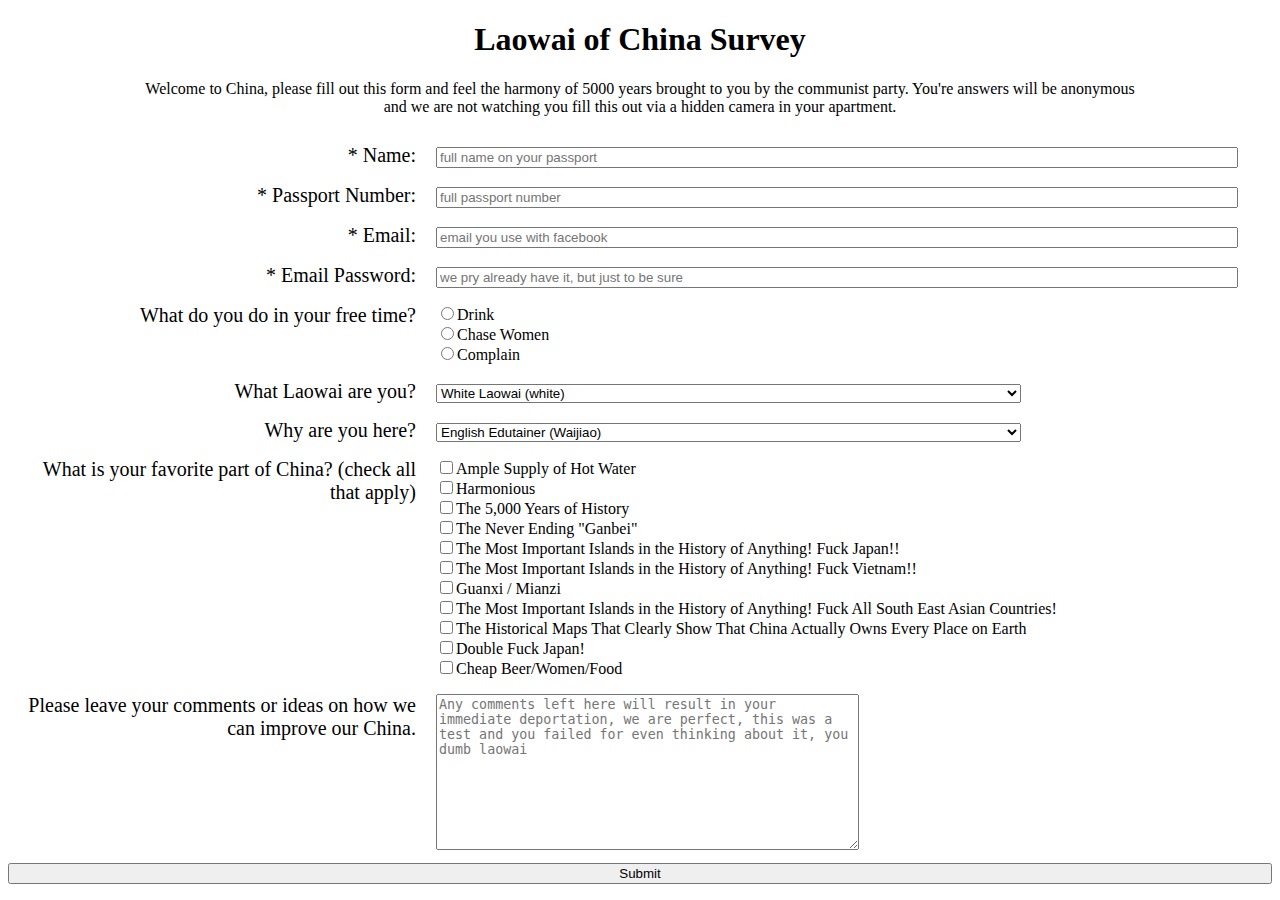
<file: responsive-design-projects/survey-form/index.html>
<!DOCTYPE html>
<html lang="en">

<head>
    <meta charset="UTF-8">
    <meta name="viewport" content="width=device-width, initial-scale=1.0">
    <meta http-equiv="X-UA-Compatible" content="ie=edge">
    <title>Laowai Survey Form</title>
    <!-- icon -->
    <!-- font -->
    <!-- css -->
    <link rel="stylesheet" href="style.css">
</head>

<body>

    <h1 id="title">Laowai of China Survey</h1>
    <main>

        <p id="description">Welcome to China, please fill out this form and feel the harmony of 5000 years brought to you by the communist party.
            You're answers will be anonymous and we are not watching you fill this out via a hidden camera in your apartment.</p>
        <form action="secretpolicehq" id="survey-form" method="GET">
            <section class="input-row">
                <div class="labels">
                    <label for="name" id="name-label">* Name: </label>
                </div>
                <div class="input-box">
                    <input type="text" name="name" id="name" class="input-field0" placeholder="full name on your passport" required>
                </div>
            </section>

            <section class="input-row">
                <div class="labels">
                    <label for="number" id="number-label">* Passport Number: </label>
                </div>
                <div class="input-box">
                    <input type="number" name="number" id="number" min="6" max="12" class="input-field0" placeholder="full passport number" required>
                </div>
            </section>

            <section class="input-row">
                <div class="labels">
                    <label for="email" id="email-label">* Email: </label>
                </div>
                <div class="input-box">
                    <input type="email" name="email" id="email" class="input-field0" placeholder="email you use with facebook" required>
                </div>
            </section>

            <section class="input-row">
                <div class="labels">
                    <label for="emailpw" id="emailpw-label">* Email Password: </label>
                </div>
                <div class="input-box">
                    <input type="text" name="emailpw" id="emailpw" class="input-field0" placeholder="we pry already have it, but just to be sure"
                        required>
                </div>
            </section>

            <section class="input-row">
                <div class="labels">
                    <label for="hobbies">What do you do in your free time?</label>
                </div>
                <div class="input-box">
                    <ul class="userFT">
                        <li class="radio">
                            <label>
                                <input name="free-time" value="1" type="radio" class="freetimes">Drink
                            </label>
                        </li>
                        <li class="radio">
                            <label>
                                <input name="free-time" value="2" type="radio" class="freetimes">Chase Women
                            </label>
                        </li>
                        <li class="radio">
                            <label>
                                <input name="free-time" value="3" type="radio" class="freetimes">Complain
                            </label>
                        </li>
                    </ul>
                </div>
            </section>

            <section class="input-row">
                <div class="labels">
                    <label for="ethnicity">What Laowai are you?</label>
                </div>
                <div class="input-box">
                    <select id="dropdown" name="ethnicity" class="dropdown">
                        <option disabled value>Shenme Laowai?</option>
                        <option value="white">White Laowai (white)</option>
                        <option value="black">Africa Laowai (black)</option>
                        <option value="brown">Jungle / Desert Laowai (brown)</option>
                        <option value="minority">China Laowai (ethnic minority in China)</option>
                        <option value="other_asian">Future China Laowai (from other Asian country)</option>
                    </select>
                </div>
            </section>

            <section class="input-row">
                <div class="labels">
                    <label for="reason">Why are you here?</label>
                </div>
                <div class="input-box">
                    <select id="dropdown1" name="reason" class="dropdown">
                        <option disabled value>Shenme Do?</option>
                        <option value="teacher">English Edutainer (Waijiao)</option>
                        <option value="teacher">DJ (Waijiao)</option>
                        <option value="teacher">Part-time Model (Waijiao)</option>
                        <option value="teacher">Musician (Waijiao)</option>
                        <option value="tourist">Tourist (Future Waijiao)</option>
                    </select>
                </div>
            </section>

            <section class="input-row">
                <div class="labels">
                    <label for="favorites">What is your favorite part of China? (check all that apply)</label>
                </div>
                <div class="input-box">
                    <ul id="favorites">
                        <li class="checkbox">
                            <label>
                                <input name="favs" value="1" type="checkbox" class="userFavs">Ample Supply of Hot Water</label>
                        </li>
                        <li class="checkbox">
                            <label>
                                <input name="favs" value="2" type="checkbox" class="userFavs">Harmonious</li>
                        </label>
                        <li class="checkbox">
                            <label>
                                <input name="favs" value="3" type="checkbox" class="userFavs">The 5,000 Years of History</label>
                        </li>
                        <li class="checkbox">
                            <label>
                                <input name="favs" value="4" type="checkbox" class="userFavs">The Never Ending "Ganbei"</label>
                        </li>
                        <li class="checkbox">
                            <label>
                                <input name="favs" value="5" type="checkbox" class="userFavs">The Most Important Islands in the History of Anything! Fuck Japan!!</label>
                        </li>
                        <li class="checkbox">
                            <label>
                                <input name="favs" value="6" type="checkbox" class="userFavs">The Most Important Islands in the History of Anything! Fuck Vietnam!!</label>
                        </li>
                        <li class="checkbox">
                            <label>
                                <input name="favs" value="7" type="checkbox" class="userFavs">Guanxi / Mianzi</label>
                        </li>
                        <li class="checkbox">
                            <label>
                                <input name="favs" value="8" type="checkbox" class="userFavs">The Most Important Islands in the History of Anything! Fuck All South East Asian Countries!</label>
                        </li>
                        <li class="checkbox">
                            <label>
                                <input name="favs" value="9" type="checkbox" class="userFavs">The Historical Maps That Clearly Show That China Actually Owns Every Place on Earth</label>
                        </li>
                        <li class="checkbox">
                            <label>
                                <input name="favs" value="10" type="checkbox" class="userFavs">Double Fuck Japan!</label>
                        </li>
                        <li class="checkbox">
                            <label>
                                <input name="favs" value="10" type="checkbox" class="userFavs">Cheap Beer/Women/Food</label>
                        </li>
                    </ul>
                </div>
            </section>

            <section class="input-row">
                <div class="labels">
                    <label for="comments">Please leave your comments or ideas on how we can improve our China.</label>
                </div>
                <div class="input-box">
                    <textarea id="comments" class="input-field" name="comment" rows="10" cols="50" placeholder="Any comments left here will result in your immediate deportation, we are perfect, this was a test and you failed for even thinking about it, you dumb laowai"></textarea>
                </div>
            </section>

            <button id="submit" type="submit">Submit</button>
        </form>

    </main>





</body>

</html>
</file>
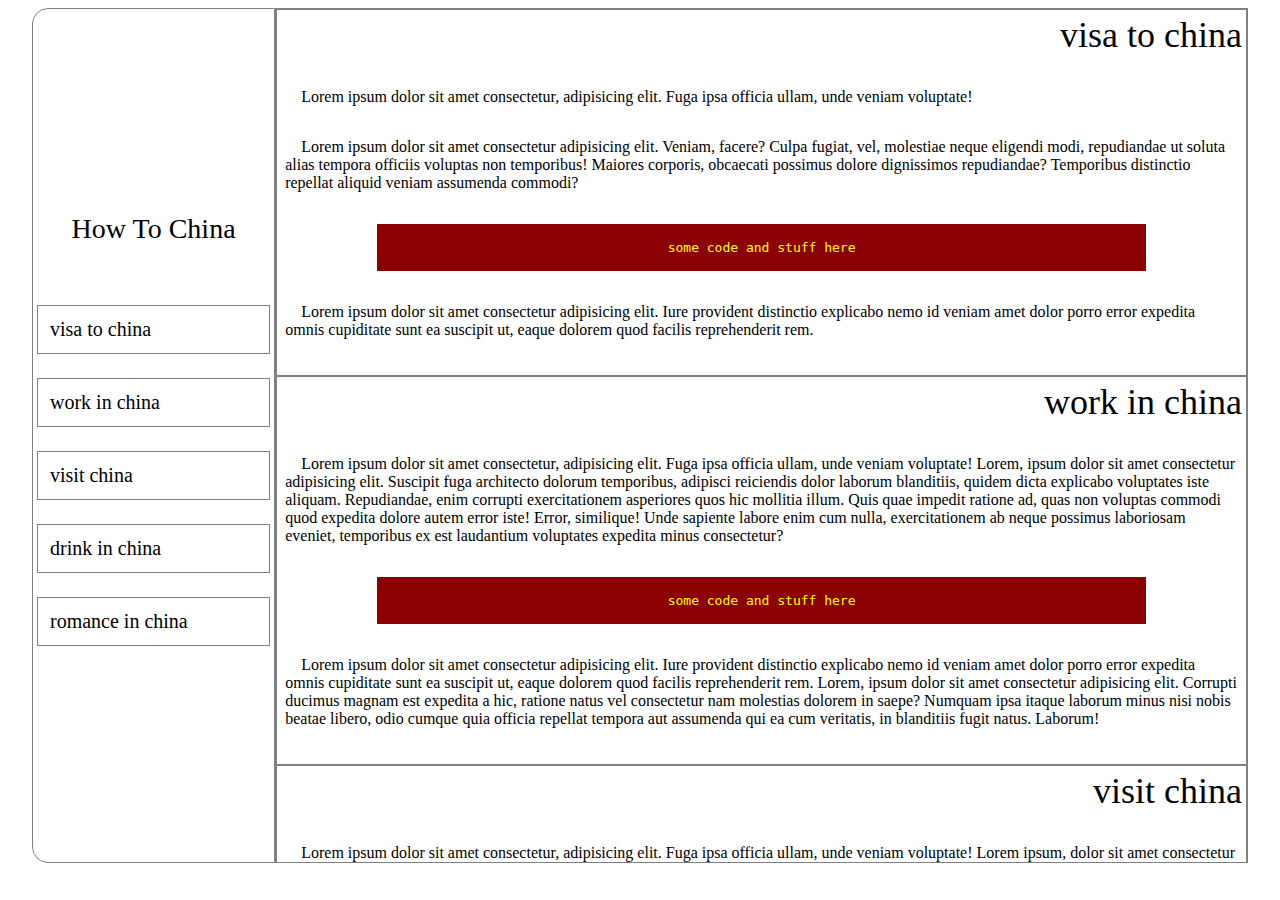
<file: responsive-design-projects/tech-documentation/index.html>
<!DOCTYPE html>
<html lang="en">

<head>
    <meta charset="UTF-8">
    <meta name="viewport" content="width=device-width, initial-scale=1.0">
    <meta http-equiv="X-UA-Compatible" content="ie=edge">
    <title>How to China</title>
    <!-- css -->
    <link rel="stylesheet" href="style.css">
</head>

<body>
    <div class="alt-body">
        <nav id="navbar">
            <header>How To China</header>
            <a class="nav-link" href="#visa_to_china" rel="internal">visa <span class="nl-spare-text">to china</span></a>
            <a class="nav-link" href="#work_in_china" rel="internal">work <span class="nl-spare-text">in china</span></a>
            <a class="nav-link" href="#visit_china" rel="internal">visit <span class="nl-spare-text">china</span></a>
            <a class="nav-link" href="#drink_in_china" rel="internal">drink <span class="nl-spare-text">in china</span></a>
            <a class="nav-link" href="#romance_in_china" rel="internal">romance <span class="nl-spare-text">in china</span></a>
        </nav>

        <main id="main-doc">

            <section class="main-section" id="visa_to_china">
                <header>visa to china</header>
                <article>
                    <p>Lorem ipsum dolor sit amet consectetur, adipisicing elit. Fuga ipsa officia ullam, unde veniam voluptate!</p>
                    <p>Lorem ipsum dolor sit amet consectetur adipisicing elit. Veniam, facere? Culpa fugiat, vel, molestiae neque eligendi modi, repudiandae ut soluta alias tempora officiis voluptas non temporibus! Maiores corporis, obcaecati possimus dolore dignissimos repudiandae? Temporibus distinctio repellat aliquid veniam assumenda commodi?</p>
                    <code>some code and stuff here</code>
                    <p>Lorem ipsum dolor sit amet consectetur adipisicing elit. Iure provident distinctio explicabo nemo id
                        veniam amet dolor porro error expedita omnis cupiditate sunt ea suscipit ut, eaque dolorem quod facilis
                        reprehenderit rem.</p>
                </article>
            </section>

            <section class="main-section" id="work_in_china">
                <header>work in china</header>
                <article>
                    <p>Lorem ipsum dolor sit amet consectetur, adipisicing elit. Fuga ipsa officia ullam, unde veniam voluptate! Lorem, ipsum dolor sit amet consectetur adipisicing elit. Suscipit fuga architecto dolorum temporibus, adipisci reiciendis dolor laborum blanditiis, quidem dicta explicabo voluptates iste aliquam. Repudiandae, enim corrupti exercitationem asperiores quos hic mollitia illum. Quis quae impedit ratione ad, quas non voluptas commodi quod expedita dolore autem error iste! Error, similique! Unde sapiente labore enim cum nulla, exercitationem ab neque possimus laboriosam eveniet, temporibus ex est laudantium voluptates expedita minus consectetur? </p>
                    <code>some code and stuff here</code>
                    <p>Lorem ipsum dolor sit amet consectetur adipisicing elit. Iure provident distinctio explicabo nemo id
                        veniam amet dolor porro error expedita omnis cupiditate sunt ea suscipit ut, eaque dolorem quod facilis
                        reprehenderit rem. Lorem, ipsum dolor sit amet consectetur adipisicing elit. Corrupti ducimus magnam est expedita a hic, ratione natus vel consectetur nam molestias dolorem in saepe? Numquam ipsa itaque laborum minus nisi nobis beatae libero, odio cumque quia officia repellat tempora aut assumenda qui ea cum veritatis, in blanditiis fugit natus. Laborum! </p>
                </article>
            </section>

            <section class="main-section" id="visit_china">
                <header>visit china</header>
                <article>
                    <p>Lorem ipsum dolor sit amet consectetur, adipisicing elit. Fuga ipsa officia ullam, unde veniam voluptate! Lorem ipsum, dolor sit amet consectetur adipisicing elit. Velit quisquam sapiente, harum tempora architecto eveniet placeat voluptatibus officia dolore eos ullam distinctio non asperiores laudantium? Delectus ullam dolor earum cumque quod molestias, obcaecati, perferendis velit tempora praesentium eligendi doloribus, architecto repellendus. Optio voluptatibus molestiae quibusdam cupiditate incidunt quasi delectus nostrum rerum eveniet fugit asperiores, consectetur nisi. Quod officia ipsum, adipisci libero dicta quisquam, accusantium expedita est quas accusamus repellendus? Id numquam unde distinctio impedit quasi illo iste dignissimos recusandae consequuntur non minus, in fuga soluta! Illum consequuntur praesentium ea dolore, distinctio quidem, eligendi et saepe aspernatur sed id beatae. Magni! </p>
                    <code>some code and stuff here</code>
                    <p>Lorem ipsum dolor sit amet consectetur adipisicing elit. Iure provident distinctio explicabo nemo id
                        veniam amet dolor porro error expedita omnis cupiditate sunt ea suscipit ut, eaque dolorem quod facilis
                        reprehenderit rem.</p>
                </article>
            </section>

            <section class="main-section" id="drink_in_china">
                <header>drink in china</header>
                <article>
                    <p>Lorem ipsum dolor sit amet consectetur, adipisicing elit. Fuga ipsa officia ullam, unde veniam voluptate!</p>
                    <code>some code and stuff here</code>
                    <p>Lorem ipsum dolor sit amet consectetur adipisicing elit. Iure provident distinctio explicabo nemo id
                        veniam amet dolor porro error expedita omnis cupiditate sunt ea suscipit ut, eaque dolorem quod facilis
                        reprehenderit rem.</p>
                </article>
            </section>

            <section class="main-section" id="romance_in_china">
                <header>romance in china</header>
                <article>
                    <p>Lorem ipsum dolor sit amet consectetur, adipisicing elit. Fuga ipsa officia ullam, unde veniam voluptate! Lorem ipsum dolor sit amet consectetur adipisicing elit. Rem nulla totam nemo nesciunt et, temporibus alias illo! Itaque inventore aut ratione, facere incidunt sit eaque molestiae explicabo quod cumque iste vitae? Officia nisi cupiditate, sed tempora doloremque molestias laborum ad dignissimos quia culpa error quasi tempore dolor, placeat harum, aliquid ratione laudantium iusto. Sequi a nisi doloremque laboriosam quidem voluptatem facere dolorum consectetur provident quaerat perspiciatis, amet molestiae animi tenetur vel obcaecati nam suscipit ipsa facilis? Asperiores, dolorem alias reiciendis soluta non sit. Nulla nam ad delectus nostrum architecto sint, repellat, quae aliquid expedita ut incidunt eius minus error aspernatur quibusdam nobis repudiandae corporis laboriosam laudantium maiores eaque. Illo vitae ratione earum excepturi veritatis animi, tempora assumenda, quasi modi voluptate, in facere autem illum labore optio. Voluptas natus rem voluptates odit, facilis blanditiis. Molestiae ea doloremque culpa architecto, voluptas repellat consectetur incidunt, tempora delectus quidem unde quo sequi ullam, eos necessitatibus quod non ipsa fugiat aliquam totam. Saepe odio ipsam facilis obcaecati delectus? Sapiente asperiores, perspiciatis ipsum veritatis animi fuga suscipit nobis dolores libero consequuntur earum eaque obcaecati nostrum optio blanditiis, dolorem esse quaerat. Ad voluptatibus facilis, repellendus magnam eos illum voluptatum quidem atque quasi? Officia vero cumque enim dolores! </p>
                    <code>some code and stuff here</code>
                    <p>Lorem ipsum dolor sit amet consectetur adipisicing elit. Iure provident distinctio explicabo nemo id
                        veniam amet dolor porro error expedita omnis cupiditate sunt ea suscipit ut, eaque dolorem quod facilis
                        reprehenderit rem.</p>
                    <ul>
                        <li>1</li>
                        <li>2</li>
                        <li>3</li>
                        <li>4</li>
                        <li>5</li>
                    </ul>
                </article>
            </section>

        </main>
    </div>

</body>

</html>
</file>
<file: responsive-design-projects/survey-form/style.css>
#title {
    text-align: center;
}

#description {
    text-align: center;
    width: 80%;
    margin: 1.25rem auto;
}
#survey-form {
    display: flex;
    flex-direction: column;
    justify-content: space-around;
}

.input-row {
    display: grid;
    grid-template-columns: 1fr 1fr 1fr;
    grid-gap: 1.25rem;
    padding: .5rem 0;
}

.labels {
    grid-column: span 1;
    text-align: right;
    font-size: 1.25rem;
}

.input-box {
    grid-column: span 2;
    font-size: 1.25rem;
}

.input-field0 {
    width: 95%;
}

.userFT {
    list-style: none;
    padding: 0;
    margin: 0;
    font-size: 1rem;
}
.dropdown {
    width:70%;
}

#favorites {
    list-style: none;
    margin: 0;
    padding: 0;
    font-size: 1rem;
}
</file>
<file: responsive-design-projects/tech-documentation/style.css>
/* global */

/* alt-body */

.alt-body {
    display: grid;
    grid-template-columns: repeat(5, 1fr);
    height: 95vh;
    width: 95vw;
    margin: auto;
}

/* nav */

#navbar {
    grid-column: span 1;
    display: flex;
    flex-direction: column;
    justify-content: center;
    border: .1rem solid grey;
    padding: .25rem;
    border-radius: 1rem 0 0 1rem;
}

#navbar header {
    font-size: 1.75rem;
    align-self: center;
    margin-bottom: 3rem;
}

.nav-link {
    font-size: 1.25rem;
    margin: .75rem 0;
    padding: .75rem;
    text-decoration: none;
    color: inherit;
    border: .1rem solid grey;
}

/* main */

#main-doc {
    grid-column: span 4;
    overflow: scroll;
    overflow-x: hidden;
    border: .1rem solid grey;
}

.main-section {
    display: flex;
    flex-direction: column;
    border: .05rem solid grey;
    padding: .25rem;
}

.main-section header {
    font-size: 2.25rem;
    text-align: right;
}

.main-section p {
    text-indent: 1rem;
    margin: 2rem .25rem;
}

.main-section code {
    display: block;
    background-color: darkred;
    color: yellow;
    padding: 1rem 0;
    margin: 2rem auto;
    text-align: center;
    width: 80%;
    
}

@media only screen and (max-width: 800px) {
    #navbar {
        grid-column: span 5;
        display: flex;
        flex-direction: row;
        justify-content: space-around;
        align-items: center;
        padding: .25rem;
        border-radius: 1rem 1rem 0 0;
    }
    #navbar header {
        font-size: 1.25rem;
        margin: 0;
    }
    .nl-spare-text {
        display: none;
    }
    .nav-link {
        font-size: 1.05rem;
        padding: .25rem;
        border-radius: .25rem;
    }
    #main-doc {
        grid-column: span 5;
    }
}
</file>
